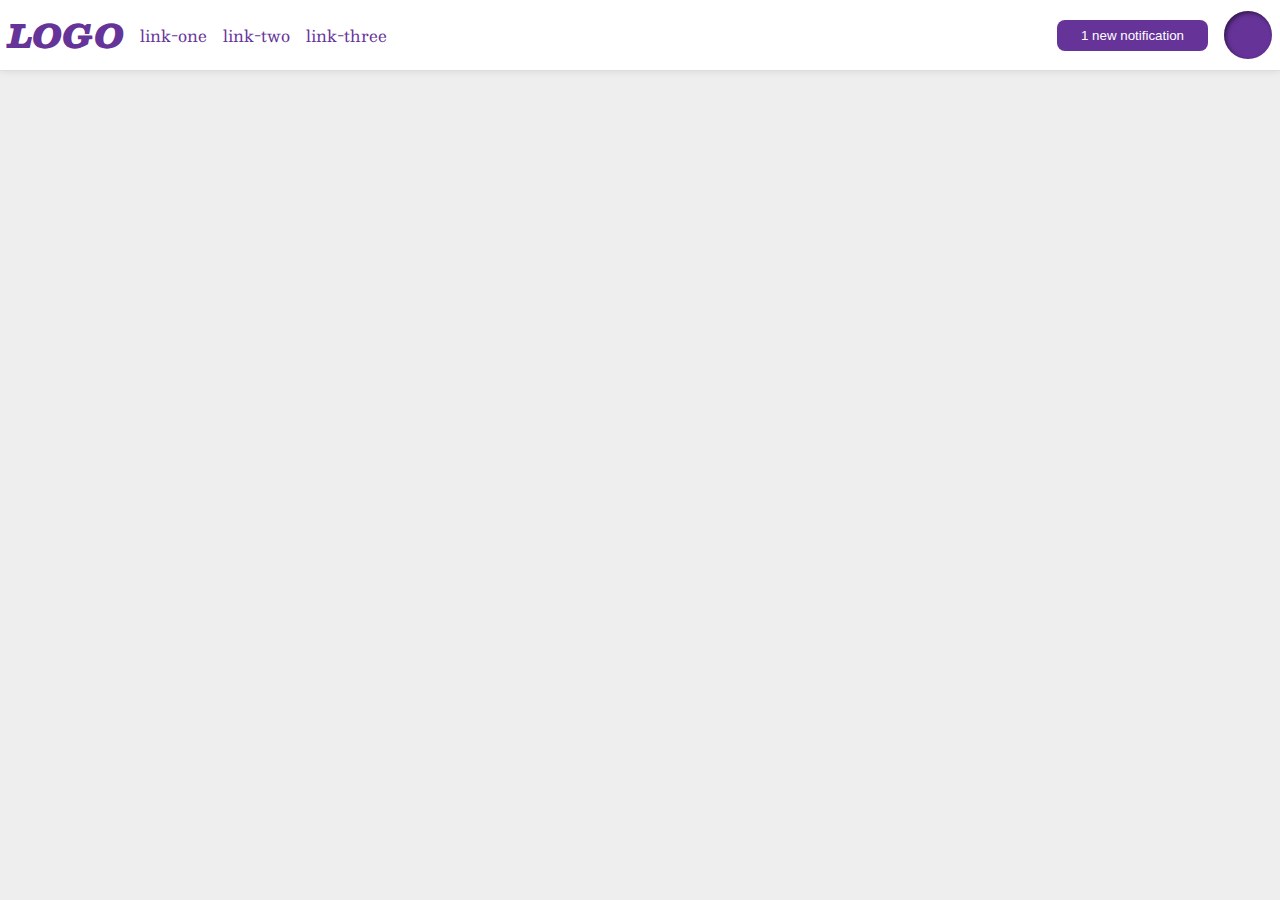
<file: flex/03-flex-header-2/index.html>
<!DOCTYPE html>
<html lang="en">
  <head>
    <meta charset="UTF-8">
    <meta http-equiv="X-UA-Compatible" content="IE=edge">
    <meta name="viewport" content="width=device-width, initial-scale=1.0">
    <title>Flex Header 2</title>
    <link rel="stylesheet" href="style.css">
  </head>
  <body>
    <div class="header">
      <div class="left">
        <div class="logo">
          LOGO
        </div>
        <ul class="links">
          <li><a href="https://google.com">link-one</a></li>
          <li><a href="https://google.com">link-two</a></li>
          <li><a href="https://google.com">link-three</a></li>
        </ul>
      </div>
      <div class="right">
        <button class="notifications">
          1 new notification
        </button>
        <div class="profile-image"></div>
      </div>
    </div>
  </body>
</html>
</file>
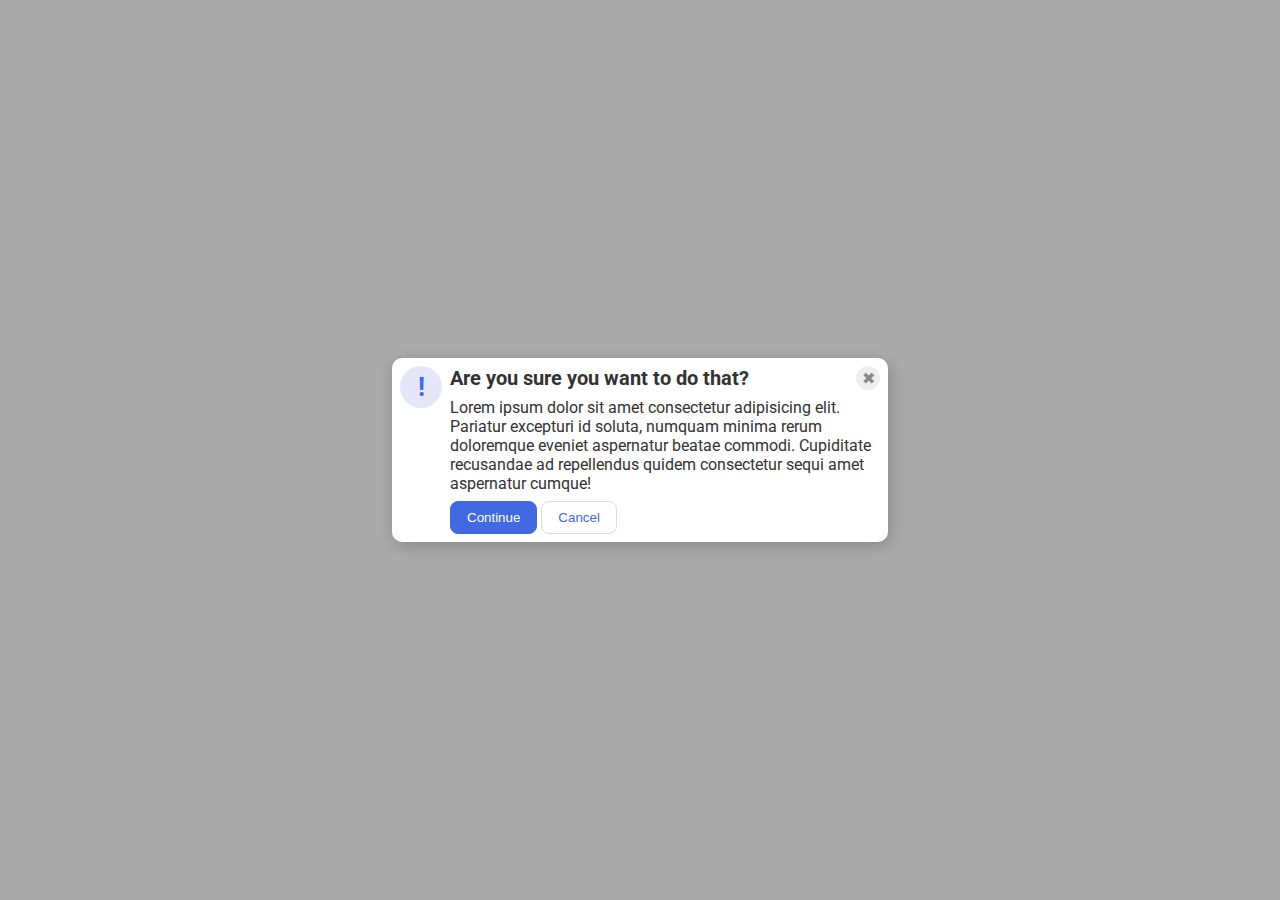
<file: flex/05-flex-modal/index.html>
<!DOCTYPE html>
<html lang="en">

<head>
  <meta charset="UTF-8">
  <meta http-equiv="X-UA-Compatible" content="IE=edge">
  <meta name="viewport" content="width=device-width, initial-scale=1.0">
  <link rel="stylesheet" href="style.css">
  <title>Modal</title>
</head>

<body>
  <div class="modal">
    <div class="icon">!</div>
    <div>
      <div class="header-close-button">
        <div class="header">Are you sure you want to do that?</div>
        <button class="close-button">✖</button>
      </div>
      <div class="text">Lorem ipsum dolor sit amet consectetur adipisicing elit. Pariatur excepturi id soluta, numquam
        minima rerum doloremque eveniet aspernatur beatae commodi. Cupiditate recusandae ad repellendus quidem
        consectetur sequi amet aspernatur cumque!</div>
      <div class="container-buttons">
        <button class="continue">Continue</button>
        <button class="cancel">Cancel</button>
      </div>
    </div>
  </div>
</body>

</html>
</file>
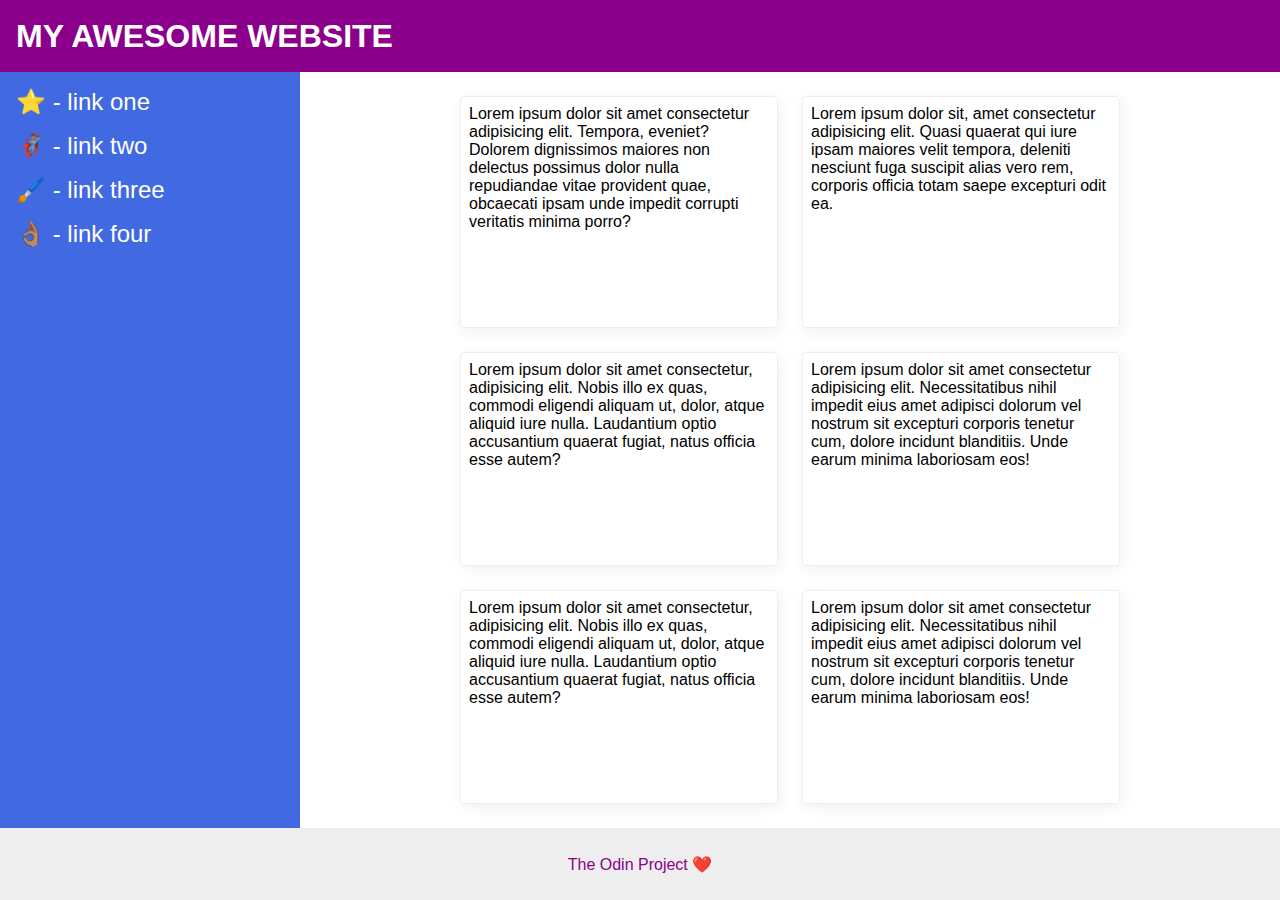
<file: flex/07-flex-layout-2/index.html>
<!DOCTYPE html>
<html lang="en">

<head>
  <meta charset="UTF-8">
  <meta http-equiv="X-UA-Compatible" content="IE=edge">
  <meta name="viewport" content="width=device-width, initial-scale=1.0">
  <title>The Holy Grail</title>
  <link rel="stylesheet" href="style.css">
</head>

<body>
  <div class="header">
    MY AWESOME WEBSITE
  </div>

  <div class="container-content">
    <div class="sidebar">
      <ul>
        <li><a href="#">⭐ - link one</a></li>
        <li><a href="#">🦸🏽‍♂️ - link two</a></li>
        <li><a href="#">🖌️ - link three</a></li>
        <li><a href="#">👌🏽 - link four</a></li>
      </ul>
    </div>

    <div class="content">
      <div class="card">Lorem ipsum dolor sit amet consectetur adipisicing elit. Tempora, eveniet? Dolorem dignissimos
        maiores non delectus possimus dolor nulla repudiandae vitae provident quae, obcaecati ipsam unde impedit
        corrupti
        veritatis minima porro?</div>
      <div class="card">Lorem ipsum dolor sit, amet consectetur adipisicing elit. Quasi quaerat qui iure ipsam maiores
        velit tempora, deleniti nesciunt fuga suscipit alias vero rem, corporis officia totam saepe excepturi odit ea.
      </div>
      <div class="card">Lorem ipsum dolor sit amet consectetur, adipisicing elit. Nobis illo ex quas, commodi eligendi
        aliquam ut, dolor, atque aliquid iure nulla. Laudantium optio accusantium quaerat fugiat, natus officia esse
        autem?</div>
      <div class="card">Lorem ipsum dolor sit amet consectetur adipisicing elit. Necessitatibus nihil impedit eius amet
        adipisci dolorum vel nostrum sit excepturi corporis tenetur cum, dolore incidunt blanditiis. Unde earum minima
        laboriosam eos!</div>
      <div class="card">Lorem ipsum dolor sit amet consectetur, adipisicing elit. Nobis illo ex quas, commodi eligendi
        aliquam ut, dolor, atque aliquid iure nulla. Laudantium optio accusantium quaerat fugiat, natus officia esse
        autem?</div>
      <div class="card">Lorem ipsum dolor sit amet consectetur adipisicing elit. Necessitatibus nihil impedit eius amet
        adipisci dolorum vel nostrum sit excepturi corporis tenetur cum, dolore incidunt blanditiis. Unde earum minima
        laboriosam eos!</div>
    </div>
  </div>

  <div class="footer">
    The Odin Project ❤️
  </div>
</body>

</html>
</file>
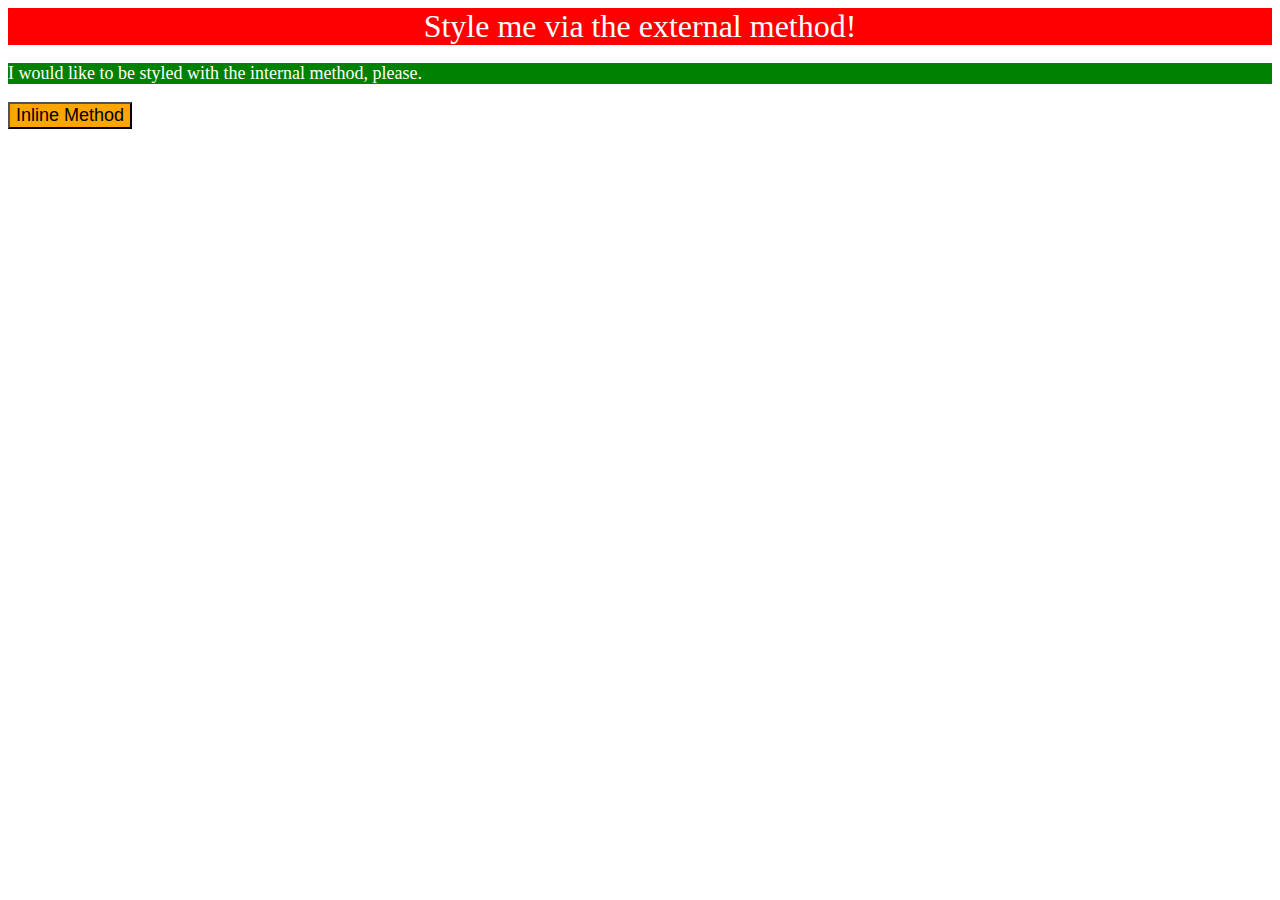
<file: foundations/01-css-methods/index.html>
<!DOCTYPE html>
<html lang="en">

<head>
  <meta charset="UTF-8">
  <meta http-equiv="X-UA-Compatible" content="IE=edge">
  <meta name="viewport" content="width=device-width, initial-scale=1.0">
  <title>Methods for Adding CSS</title>
  <link rel="stylesheet" href="styles.css">
  <style>
    p {
      background-color: green;
      color: white;
      font-size: 18px;
    }
  </style>
</head>

<body>
  <div>Style me via the external method!</div>
  <p>I would like to be styled with the internal method, please.</p>
  <button style="background-color: orange; font-size: 18px;">Inline Method</button>
</body>

</html>
</file>
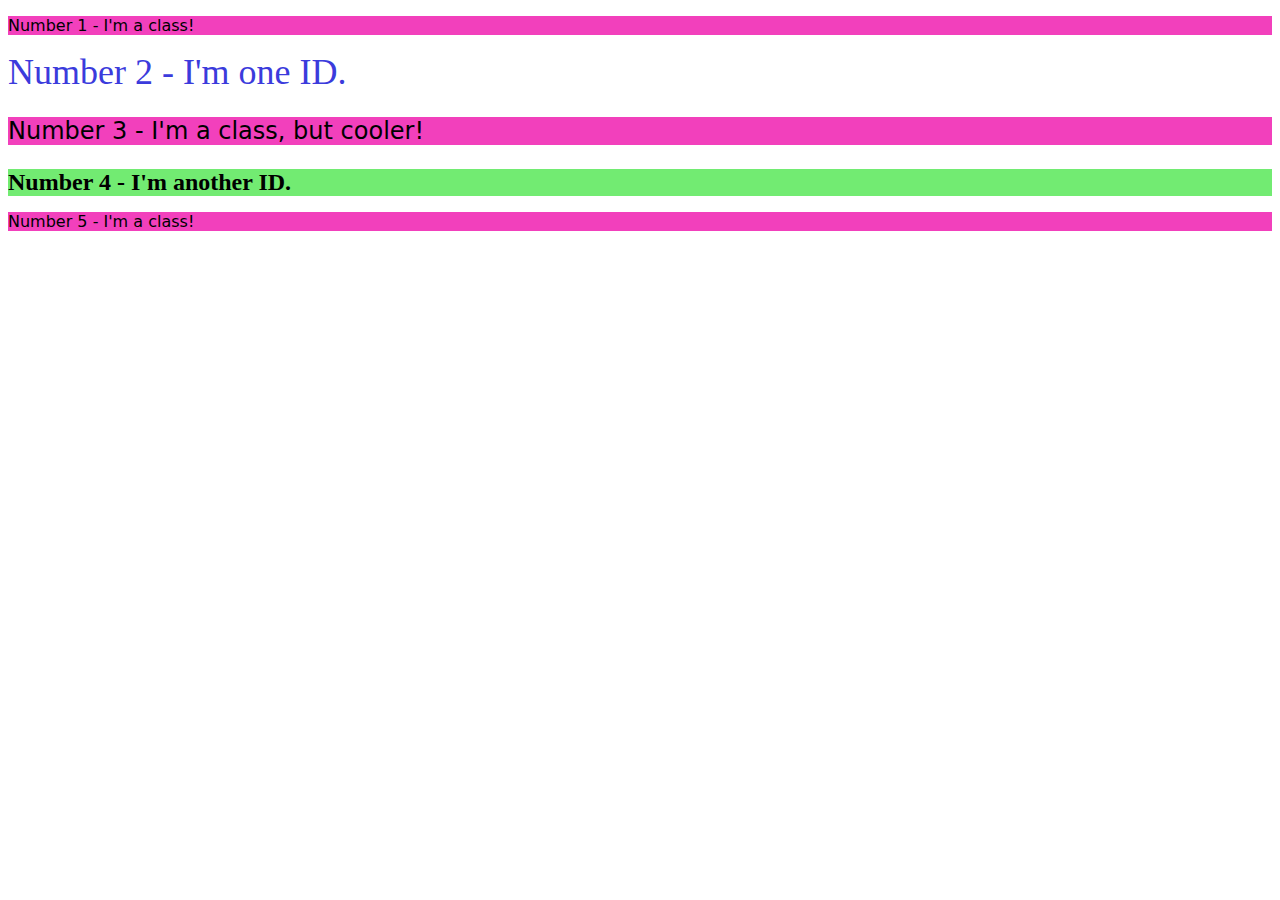
<file: foundations/02-class-id-selectors/index.html>
<!DOCTYPE html>
<html lang="en">
  <head>
    <meta charset="UTF-8">
    <meta http-equiv="X-UA-Compatible" content="IE=edge">
    <meta name="viewport" content="width=device-width, initial-scale=1.0">
    <title>Class and ID Selectors</title>
    <link rel="stylesheet" href="style.css">
  </head>
  <body>
    <p class="odd-numbered">Number 1 - I'm a class!</p>
    <div id="number-two">Number 2 - I'm one ID.</div>
    <p class="odd-numbered number-three">Number 3 - I'm a class, but cooler!</p>
    <div id="number-four">Number 4 - I'm another ID.</div>
    <p class="odd-numbered">Number 5 - I'm a class!</p>
  </body>
</html>
</file>
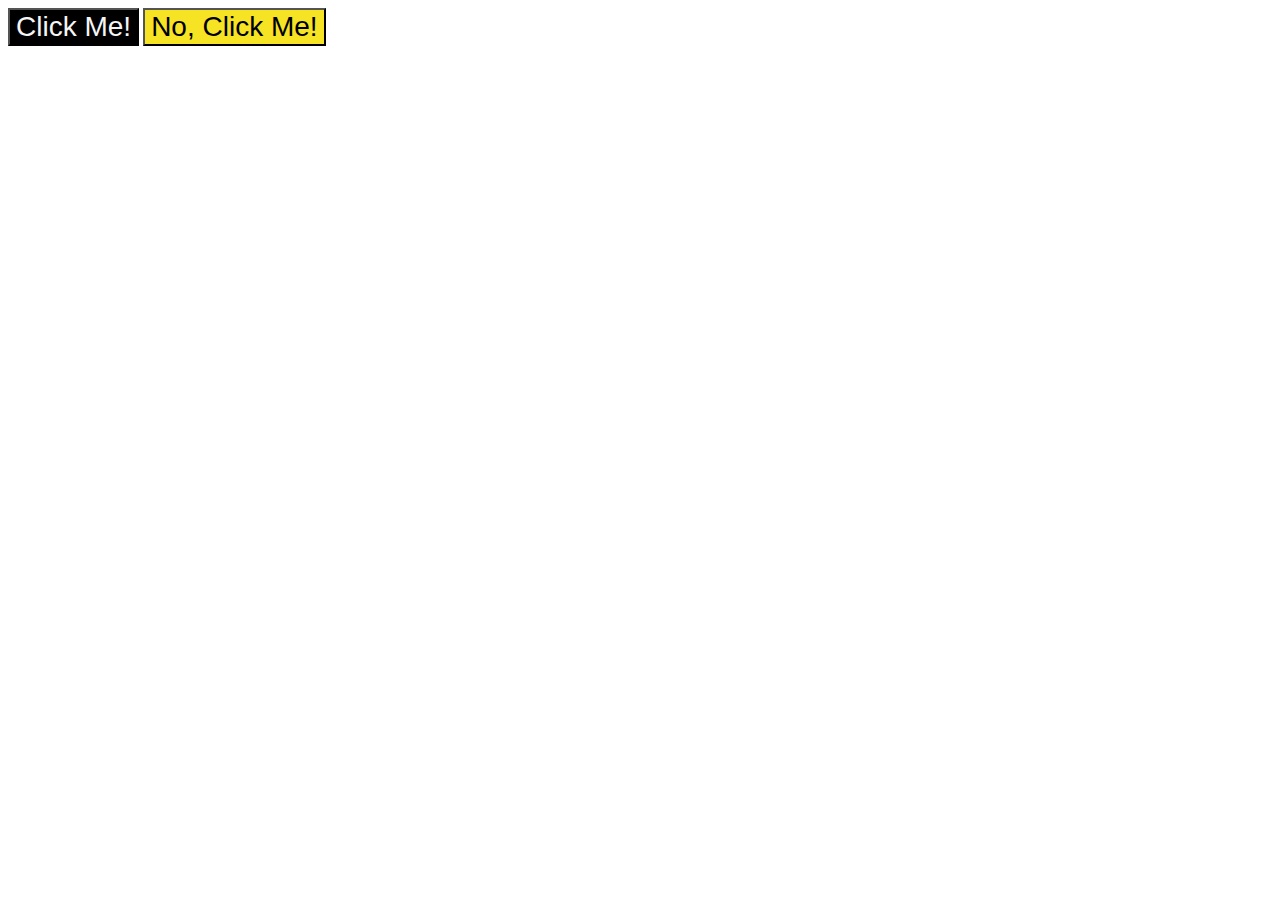
<file: foundations/03-grouping-selectors/index.html>
<!DOCTYPE html>
<html lang="en">
  <head>
    <meta charset="UTF-8">
    <meta http-equiv="X-UA-Compatible" content="IE=edge">
    <meta name="viewport" content="width=device-width, initial-scale=1.0">
    <title>Grouping Selectors</title>
    <link rel="stylesheet" href="style.css">
  </head>
  <body>
    <button class="common btn-one">Click Me!</button>
    <button class="common btn-two">No, Click Me!</button>
  </body>
</html>
</file>
<file: flex/03-flex-header-2/style.css>
/* this is some magical font-importing.
you'll learn about it later. */
@import url('https://fonts.googleapis.com/css2?family=Besley:ital,wght@0,400;1,900&display=swap');

body {
  margin: 0;
  background: #eee;
  font-family: Besley, serif;
}

.header {
  background: white;
  border-bottom: 1px solid #ddd;
  box-shadow: 0 0 8px rgba(0,0,0,.1);
}

.profile-image {
  background: rebeccapurple;
  box-shadow: inset 2px 2px 4px rgba(0,0,0,.5);
  border-radius: 50%;
  width: 48px;
  height: 48px;
}

.logo {
  color: rebeccapurple;
  font-size: 32px;
  font-weight: 900;
  font-style: italic;
}

button {
  border: none;
  border-radius: 8px;
  background: rebeccapurple;
  color: white;
  padding: 8px 24px;
}

a {
  /* this removes the line under our links */
  text-decoration: none;
  color: rebeccapurple;
}

ul {
  list-style-type: none;
}

.header {
  display: flex;
  justify-content: space-between;
  align-items: center;
  padding: 8px;
}

.left, .right {
  display: flex;
  gap: 16px;
  align-items: center;
}

ul {
  display: flex;
  margin: 0;
  padding: 0;
  gap: 16px;
}
</file>
<file: flex/05-flex-modal/style.css>
@import url('https://fonts.googleapis.com/css2?family=Roboto:wght@400;700&display=swap');

html, body {
  height: 100%;
}

body {
  font-family: Roboto, sans-serif;
  margin: 0;
  background: #aaa;
  color: #333;
  /* I'll give you this one for free lol */
  display: flex;
  align-items: center;
  justify-content: center;
}

.modal {
  background: white;
  width: 480px;
  border-radius: 10px;
  box-shadow: 2px 4px 16px rgba(0,0,0,.2);
}

.icon {
  color: royalblue;
  font-size: 26px;
  font-weight: 700;
  background: lavender;
  width: 42px;
  height: 42px;
  border-radius: 50%;
  display: flex;
  align-items: center;
  justify-content: center;
}

.close-button {
  background: #eee;
  border-radius: 50%;
  color: #888;
  font-weight: 400;
  font-size: 16px;
  height: 24px;
  width: 24px;
  display: flex;
  align-items: center;
  justify-content: center;
  border: 1px solid #eee;
  padding: 0;
}

button {
  cursor: pointer;
  padding: 8px 16px;
  border-radius: 8px;
}

button.continue {
  background: royalblue;
  border: 1px solid royalblue;
  color: white;
}

button.cancel {
  background: white;
  border: 1px solid #ddd;
  color: royalblue;
}

/* solution */

.modal {
  display: flex;
  padding: 8px;
}

.icon {
  flex: 0 0 auto;
  margin-right: 8px;
}

.header-close-button {
  display: flex;
  justify-content: space-between;
  align-items: center;
}

.header {
  font-weight: bold;
  font-size: 20px;
}

.text {
  margin:8px 0;
}
</file>
<file: flex/07-flex-layout-2/style.css>
body {
  font-family: -apple-system, BlinkMacSystemFont, 'Segoe UI', Roboto, Oxygen, Ubuntu, Cantarell, 'Open Sans', 'Helvetica Neue', sans-serif;
  margin: 0;
  min-height: 100vh;
}

.header {
  height: 72px;
  background: darkmagenta;
  color: white;
}

.footer {
  height: 72px;
  background: #eee;
  color: darkmagenta;
}

.sidebar {
  width: 300px;
  background: royalblue;
  box-sizing: border-box;
}

.card {
  border: 1px solid #eee;
  box-shadow: 2px 4px 16px rgba(0,0,0,.06);
  border-radius: 4px;
}

/* solution */

body {
  display: flex;
  flex-direction: column;
}

.header {
  font-size: 32px;
  font-weight: 900;
  padding: 0 16px;
  display: flex;
  align-items: center;
}

.container-content {
  flex: 1;
  display: flex;
}

.footer {
  display: flex;
  justify-content: center;
  align-items: center;
}

.sidebar {
  flex: 0 0 auto;
  display: flex;
  padding: 16px;
}

.sidebar ul {
  list-style: none;
  font-size: 24px;
  margin: 0;
  padding: 0;
}

.sidebar ul li {
  margin-bottom: 16px;
}

.sidebar a {
  color: white;
  text-decoration: none;
}

.content {
  padding: 24px;
  flex: 1;
  display: flex;
  flex-wrap: wrap;
  justify-content: center;
  gap: 24px;
}

.card {
  width: 300px;
  padding: 8px;
}
</file>
<file: foundations/01-css-methods/styles.css>
div {
	background-color: red;
	color: white;
	font: 32px bold;
	text-align: center;
}
</file>
<file: foundations/02-class-id-selectors/style.css>
.odd-numbered {
    background-color: hsl(318, 87%, 60%);
    font-family: Verdana, 'DejaVu Sans', sans-serif;
}

.odd-numbered.number-three {
    font-size: 24px;
}

#number-two {
    color: rgb(59, 59, 220);
    font-size: 36px;
}

#number-four {
    background-color: #72eb72;
    font-size: 24px;
    font-weight: bold;
}
</file>
<file: foundations/03-grouping-selectors/style.css>
.common {
    font-size: 28px;
    font-family: 'Helvetica', 'Times New Roman', sans-serif;
}

.btn-one {
    background-color: black;
    color: whitesmoke;
}

.btn-two {
    background-color: hsl(55, 91%, 55%);
}
</file>
